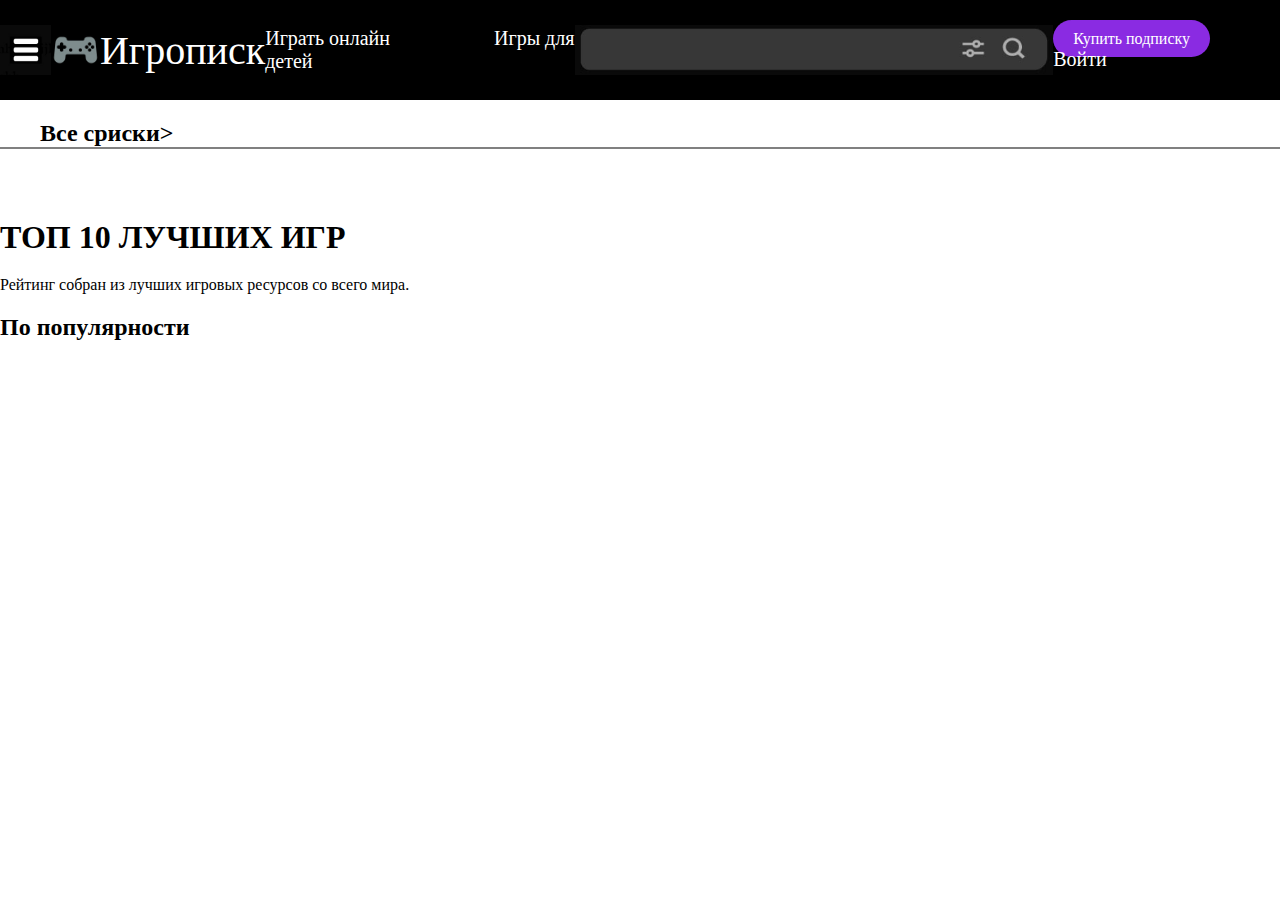
<file: index.html>
<!DOCTYPE html>
<html lang="en">
<head>
    <meta charset="UTF-8">
    <meta name="viewport" content="width=device-width, initial-scale=1.0">
    <title>Document</title>
    <link rel="stylesheet" href="style.css">
</head>
<body>
    <header>
        <img src="images/photo_2024-12-07_00-33-16.jpg">
        <img style="width: 50px;" src="images/photo_2024-12-07_00-10-34.jpg ">
        <div class="logo">Игрописк</div>
        <nav>
            <ul>
                <a href="#" style="padding-right: 100px;">Играть онлайн</a>
                <a href="#">Игры для детей</a>
            </ul>
        </nav> 
        <img src="images/poisk.jpg">
        <nav>
            <ul>
                <c href="#">Купить подписку</c>
                <a href="#">Войти</a>
            </ul>    
        </nav>
    </header>
    <main>
        <div class="nametop"style="justify-content: space-around;">  
            <ul>
                <h2>Все сриски></h2>
            </ul> 

        </div>
        <span style="height: 2px; background-color: gray;"></span>
        
        <div class="top10" style="justify-content: center;">
            <div style="width: 400; height: 500;">

            </div>
            <h1>ТОП 10 ЛУЧШИХ ИГР</h1>
            <p>Рейтинг собран из лучших игровых ресурсов со всего мира.</p>
            <h2>По популярности</h2>
            
        </div>      
        
        
        



    </main>
    <footer>

    </footer>
    

    
</body>
</file>
<file: style.css>
*{
    padding: 0;
    margin: 0;   
}
body{
    margin: 100px 0 0 0;
}
header{
    display: flex;
    justify-content: space-around;
    align-items: center;
    height: 100px;
    background-image: none;
    background-color: black;
    position: fixed;
    top: 0;
    left: 0;
    width: 100%;

}
header>img{
    height: 50px;

}
header>nav>ul {

}
header>nav>ul a{
    font-size: 20px;
    text-decoration: none;
    align-items: center;
    text-decoration-color: white;
    color: white;

}
header>nav>ul p{
    font-size: 40px; 
}
.logo{
    color: white;
    font-size: 40px;
}

.polosa{
    background-color: black;
    height: 1px;
    width: 100%;
    align-items: center;
}
header>nav>ul c{  
    color: white;
    padding: 10px 20px;
    background-color: blueviolet;
    border-radius: 30px;
    text-decoration: none;
    padding-right: 20px;
    margin-right: 50px;

}
.dw{
    background-color: red;
    font-size: 40px;
    height: 100px;
    justify-content: space-around;
}
main{
    display: flex;
    justify-content: space-around;
    
    flex-direction: column;
}
main>div>ul h2{
    padding-right: 550px;
    padding-left: 40px;
}
.top10{
}
.top10 h1{
    padding-top: 70px;
}
.top10 p,h2{
    padding-top: 20px;
}
</file>
